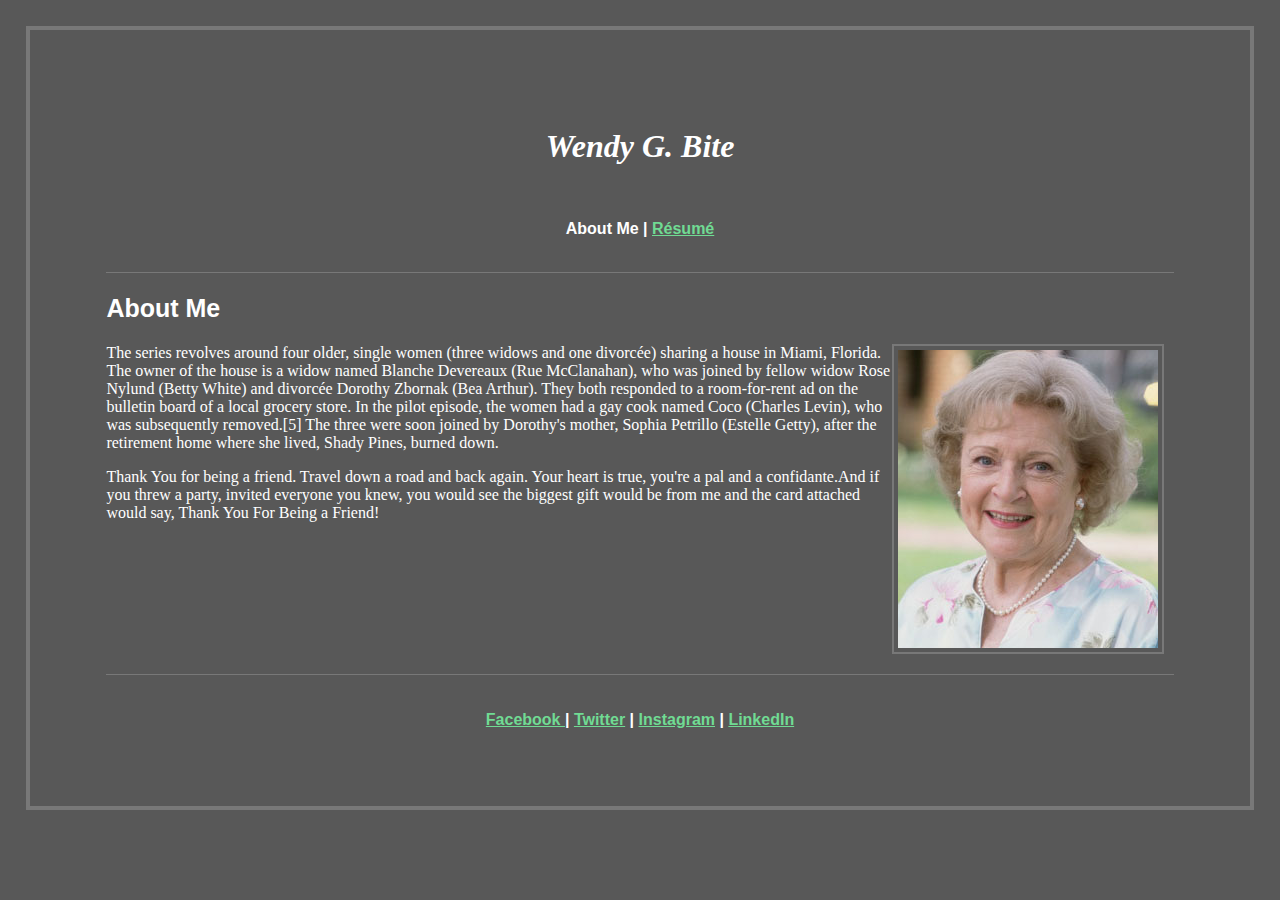
<file: index.html>
<!DOCTYPE html>
<html>

<head>
    <title>Wendy G. Bite</title>
    <link rel="stylesheet" href="styles/app.css">
</head>

<body>
    <div>
        <h1 class='center'>Wendy G. Bite</h1>
    </div>
    <br>
    <div>
        <p class='center sans-serif white-font'>About Me | <a href="resume.html" class="green">Résumé</a></p>
    </div>
   <br>

    <div class='border'>
        <div class='white-font padding'>
            <h2 class='titles'>About Me</h2>
            <img src="assets/Betty-White.jpg" alt='Betty White' class="image">

            <p>The series revolves around four older, single women (three widows and one divorcée) sharing a house in
                Miami, Florida. The owner of the house is a widow named Blanche Devereaux (Rue McClanahan), who was
                joined
                by fellow widow Rose Nylund (Betty White) and divorcée Dorothy Zbornak (Bea Arthur). They both
                responded to
                a room-for-rent ad on the bulletin board of a local grocery store. In the pilot episode, the women had
                a
                gay cook named Coco (Charles Levin), who was subsequently removed.[5] The three were soon joined by
                Dorothy's mother, Sophia Petrillo (Estelle Getty), after the retirement home where she lived, Shady
                Pines,
                burned down.</p>

            <p>Thank You for being a friend. Travel down a road and back again. Your heart is true, you're a pal and a
                confidante.And if you threw a party, invited everyone you knew, you would see the biggest gift would be
                from me and the card attached would say, Thank You For Being a Friend!</p>
                <br>
        </div>


        
    </div>

    <div class='sans-serif center white-font'><br><br>

        <a href="https://www.facebook.com" class='green' target="_blank"> Facebook </a>|
        <a href="https://www.twitter.com" class='green' target="_blank">Twitter</a> |
        <a href="https://www.instagram.com" class='green' target="_blank">Instagram</a> |
        <a href="https://www.linkedin.com" class='green' target="_blank">LinkedIn</a>

    </div>
</body>

</html>
</file>
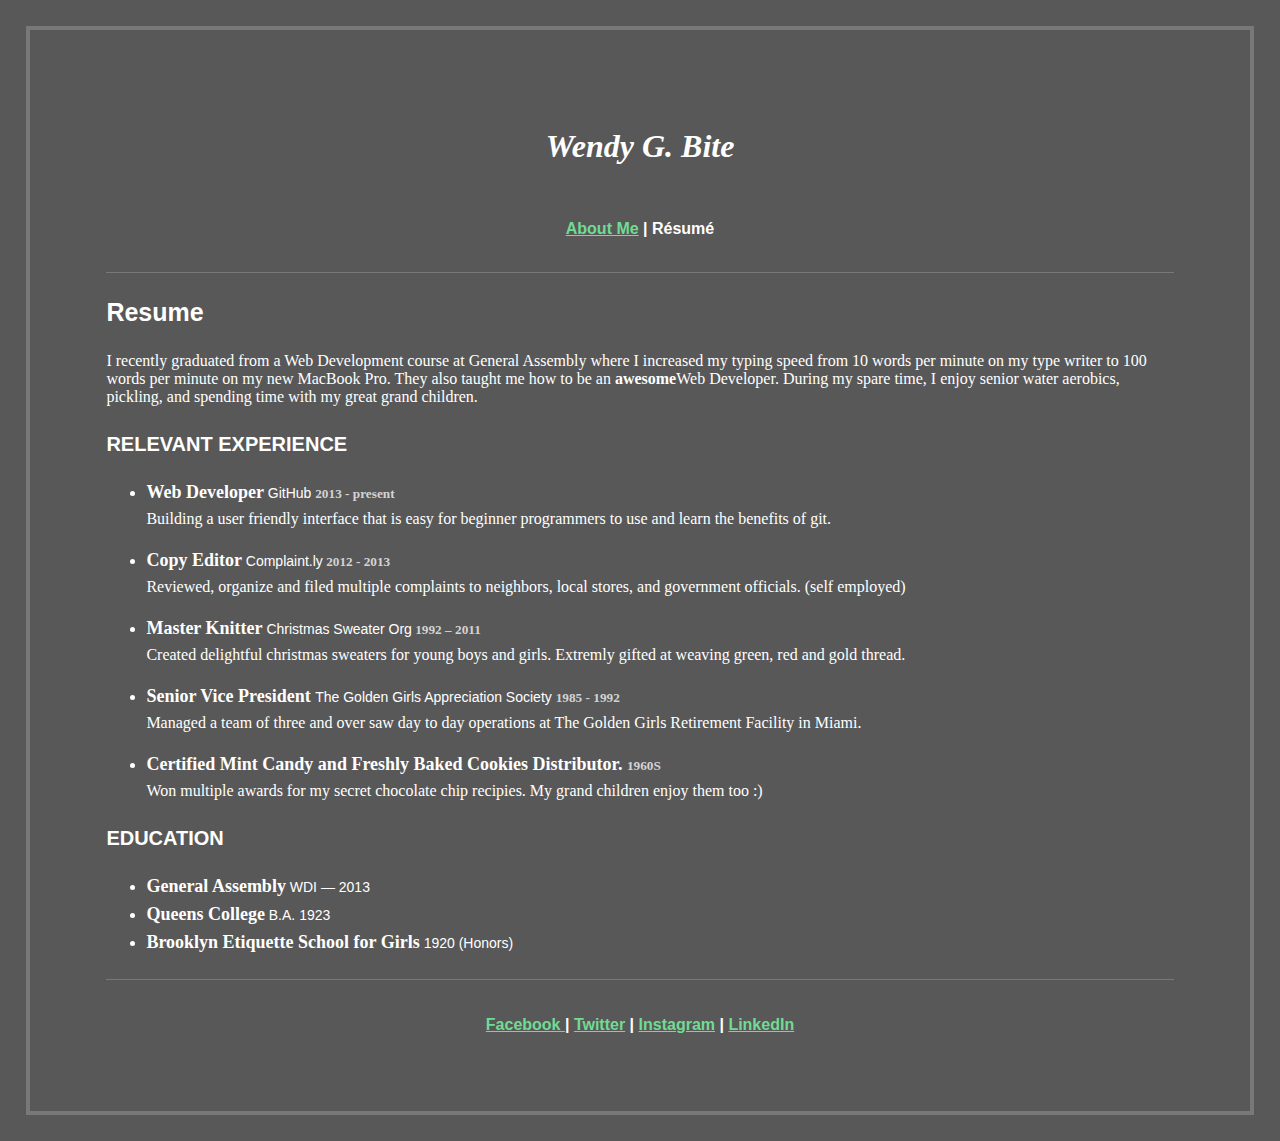
<file: resume.html>
<!doctype html>
<html>

<head>
    <title>Resume</title>
    <link rel="stylesheet" href="styles/app.css">

</head>

<body>
    <div>
        <h1 class='center'>Wendy G. Bite</h1>
    </div>
    <div class='sans-serif'>
<br>
        <p class='center sans-serif'> <a href="index.html" class="green sans-serif">About Me</a> | Résumé</p>
    </div>
<br>
    <div class='border'>
        <h3 class='titles'>Resume</h3>
        <p class='white-font'>I recently graduated from a Web Development course at General Assembly where I increased my typing speed
            from 10 words per minute on my type writer to 100 words per minute on my new MacBook Pro. They also taught
            me how to be an <strong>awesome</strong>Web Developer. During my spare time, I enjoy senior water aerobics,
            pickling, and spending time with my great grand children.</p>
    

    <h4>Relevant Experience</h4>
    <ul>
        <li><h5><span class='position'>Web Developer</span><span class='company'> GitHub </span>2013 - present</h5></li>
        <p>Building a user friendly interface that is easy for beginner programmers to use and learn the benefits of git.</p>
        <li><h5><span class='position'>Copy Editor</span><span class='company'> Complaint.ly</span> 2012 - 2013</h5></li>
        <p>Reviewed, organize and filed multiple complaints to neighbors, local stores, and government officials. (self employed)</p>
        <li><h5><span class='position'>Master Knitter</span><span class='company'> Christmas Sweater Org</span> 1992 – 2011</h5></li>
        <p>Created delightful christmas sweaters for young boys and girls. Extremly gifted at weaving green, red and gold thread.</p>
        <li><h5><span class='position'>Senior Vice President </span><span class='company'>The Golden Girls Appreciation Society </span>1985 - 1992</h5></li>
        <p>Managed a team of three and over saw day to day operations at The Golden Girls Retirement Facility in Miami.</p>
        <li><h5><span class='position'>Certified Mint Candy and Freshly Baked Cookies Distributor. </span><span class='company'> </span> 1960S</h5></li>
        <p>Won multiple awards for my secret chocolate chip recipies. My grand children enjoy them too :)</p>
    </ul>

    <h4>Education</h4>
    <ul>
        <li><h5><span class='position'>General Assembly</span><span class='company'> WDI — 2013</span></h5></li>
        <li><h5><span class='position'>Queens College</span><span class='company'> B.A. 1923</span></h5></li>
        <li><h5><span class='position'>Brooklyn Etiquette School for Girls</span><span class='company'> 1920 (Honors)</span></h5></li>

    </ul>
</div>
    <div class='sans-serif center white-font'><br><br>

        <a href="https://www.facebook.com" class='green' target="_blank"> Facebook </a>|
        <a href="https://www.twitter.com" class='green' target="_blank">Twitter</a> |
        <a href="https://www.instagram.com" class='green' target="_blank">Instagram</a> |
        <a href="https://www.linkedin.com" class='green' target="_blank">LinkedIn</a>

    </div>

</body>

</html>
</file>
<file: styles/app.css>
* {
    box-sizing: border-box;
}

body {
    background-color: #585858;
    margin: 2%;
    border: 4px solid #787878;
    padding: 6%;
    color: #ffffff;
}

body h1 {
    font-style: italic;
}

body p {
    font-family: Georgia, 'Times New Roman', Times, serif;
}

.image {
    float: right;
    padding: 4px;
    border: 2px solid #787878;
    
}

.green {
    color: #70DB93;
}

.center {
    text-align: center;
}

.sans-serif {
    font-family: sans-serif;
    font-weight: bold;
}

.border {
    border-top: 1px solid #787878;
    border-left: 0px;
    border-bottom: 1px solid #787878;
    border-right: 0px;
    overflow: auto;
    padding-bottom: 20px;
}


.padding {
    padding-right: 10px;
}

.titles {
    font-family: sans-serif;
    font-size: 25px;
    font-weight: bold;
}

h4 {
    text-transform: uppercase;
    font-weight: bold;
    font-size: 20px;
    font-family: sans-serif;
}



.position {
    font-size: 18px;
    font-weight: bolder;
    font-family: 'Trebuchet';
    color: #ffffff;
}

.company {
    font-family: Arial;
    font-size: 14px;
    color: #ffffff;
    font-weight: lighter;
}

h5 {
    color: lightgray;
}

li {
    margin-block-end: -1.5%;
    
}
</file>
